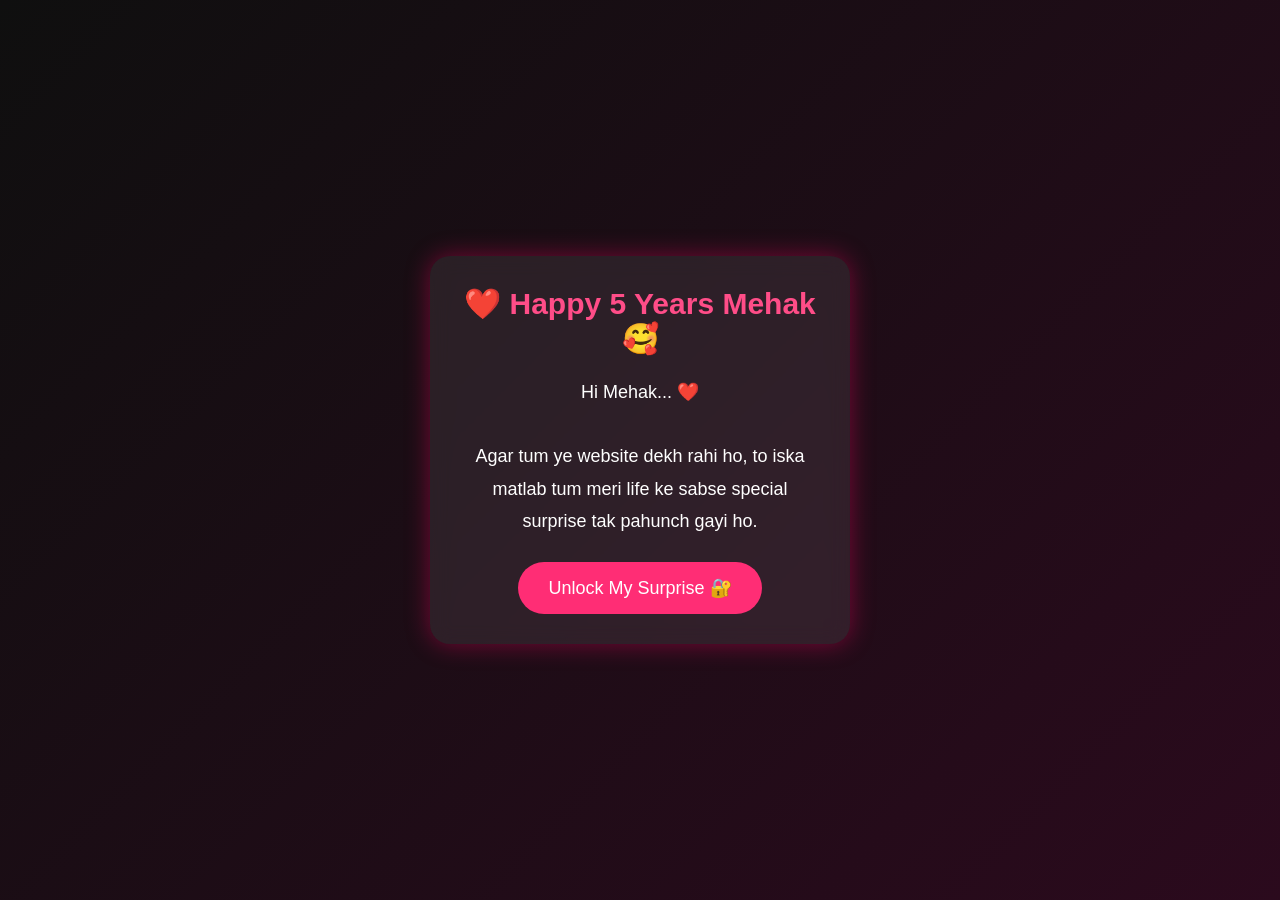
<file: index.html>
<!DOCTYPE html>
<html lang="en">
<head>
  <meta charset="UTF-8">
  <meta name="viewport" content="width=device-width, initial-scale=1.0">
  <title>Happy 5 Years 🥰</title>

  <link rel="stylesheet" href="style.css">
</head>
<body>

  <div class="container">

    <h1>❤️ Happy 5 Years Mehak 🥰</h1>

    <p>
      Hi Mehak... ❤️<br><br>

      Agar tum ye website dekh rahi ho,
      to iska matlab tum meri life ke sabse
      special surprise tak pahunch gayi ho.
    </p>

    <button onclick="checkPassword()">
      Unlock My Surprise 🔐
    </button>

  </div>

  <script src="script.js"></script>

</body>
</html>
</file>
<file: style.css>
*{
  margin:0;
  padding:0;
  box-sizing:border-box;
  font-family:Arial, sans-serif;
}

body{
  background:linear-gradient(135deg,#0f0f0f,#2b0a1d);
  color:white;
  display:flex;
  justify-content:center;
  align-items:center;
  min-height:100vh;
  text-align:center;
  padding:20px;
}

.container{
  width:100%;
  max-width:420px;
  background:rgba(255,255,255,0.08);
  backdrop-filter:blur(10px);
  padding:30px;
  border-radius:20px;
  box-shadow:0 0 25px rgba(255,0,100,.4);
}

h1{
  color:#ff4d88;
  margin-bottom:20px;
  font-size:30px;
}

p{
  line-height:1.8;
  margin-bottom:25px;
  font-size:18px;
}

button{
  background:#ff2d75;
  color:white;
  border:none;
  padding:15px 30px;
  font-size:18px;
  border-radius:40px;
  cursor:pointer;
  transition:.3s;
}

button:hover{
  transform:scale(1.05);
  background:#ff0f60;
}
</file>
